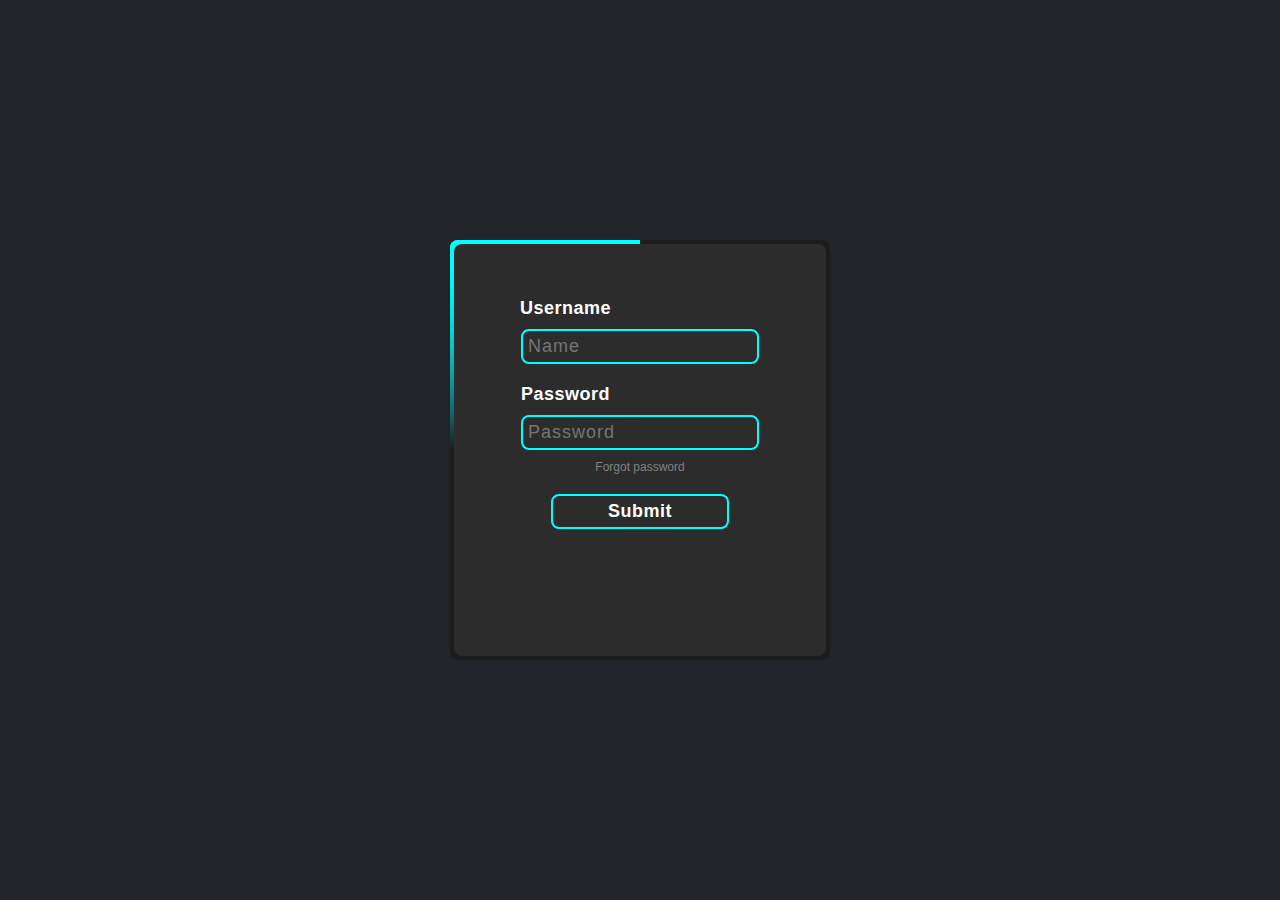
<file: index.html>
<!DOCTYPE html>
<html lang="en">
<head>
    <meta charset="UTF-8">
    <meta http-equiv="X-UA-Compatible" content="IE=edge">
    <meta name="viewport" content="width=device-width, initial-scale=1.0">
    <link rel="stylesheet" href="styles.css">
    <title>RandomWeb</title>
</head>
<body>
    <div class="animated-form">
        <div class="actual-form">
            <form class="myForm">
                <span class="bonusText">Username</span>
                <input type="text" class="input" placeholder="Name" name="usernameInput">

                <span class="bonusText">Password</span>
                <input type="password" class="input" placeholder="Password" name="passwordInput">
                    <span class="forgot"><a href="">Forgot password</a></span>
                    
                <input type="submit" value="Submit" class="submitType">
            </form>
        </div>
    </div>

    <script src="script.js"></script>
</body>
</html>
</file>
<file: styles.css>
* {
    padding: 0;
    margin: 0;
    box-sizing: border-box;
    font-family: sans-serif;
}

body {
    display: flex;
    justify-content: center;
    align-items: center;
    height: 100vh;
    background-color: #23242a;

}

.animated-form {
    position: relative;
    width: 380px;
    height: 420px;
    background-color: #1c1c1c;
    border-radius: 8px;
    overflow: hidden;
}

.animated-form::before {
    content: "";
    width: 380px;
    height: 420px;
    position: absolute;
    top: -50%;
    left: -50%;
    background: linear-gradient(0deg, transparent, aqua, aqua);
    transform-origin: bottom right;
    animation: animate 6s linear infinite;
}

.animated-form::after {
    content: "";
    width: 380px;
    height: 420px;
    position: absolute;
    top: -50%;
    left: -50%;
    background: linear-gradient(0deg, transparent, aqua, aqua);
    transform-origin: bottom right;
    animation: animate 6s linear infinite;
    animation-delay: -3s;
}

.actual-form {
    background-color: #2c2c2c;
    inset: 4px;
    position: absolute;
    border-radius: 8px;
    z-index: 10;
}

@keyframes animate {
    0% {
        transform: rotate(0deg);
    }
    100% {
        transform: rotate(360deg);
    }
}

/* Uvnitř Formu */

.myForm {
    display: flex;
    flex-direction: column;
    width: 80%;
    justify-content: center;
    height: 80%;
    align-items: center;
    margin: 0 auto;
}

.input {
    padding: 5px;
    width: 80%;
    border: 2px solid aqua;
    margin-bottom: 10px;
    font-size: 18px;
    border-radius: 8px;
    background-color: #2c2c2c;
    letter-spacing: 1px;
    color: aqua;
}

.input:focus {
    outline: none;
    width: 90%;
}

input[type="submit"] {
    padding: 5px;
    font-size: 18px;
    border-radius: 8px;
    border: 2px solid aqua;
    background-color: #2c2c2c;
    color: white;
    width: 60%;
    font-weight: bold;
    letter-spacing: 0.5px;
}


input[type="submit"]:hover {
    border: 2px solid white;
    color: aqua;
}

input[type="submit"]:active {
    background-color: #1c1c1c;
}

.forgot {
    display: block;
    color: gray;
    font-size: 12px;
    margin-bottom: 20px;
}

.forgot a {
    text-decoration: none;
    color: gray;
}

.forgot a:hover {
    color: rgb(94, 94, 94);
}

.bonusText {
    color: white;
    position: relative;
    font-size: 18px;
    font-weight: bold;
    left: -25%;
    margin: 10px;
    letter-spacing: 0.5px;
}
</file>
